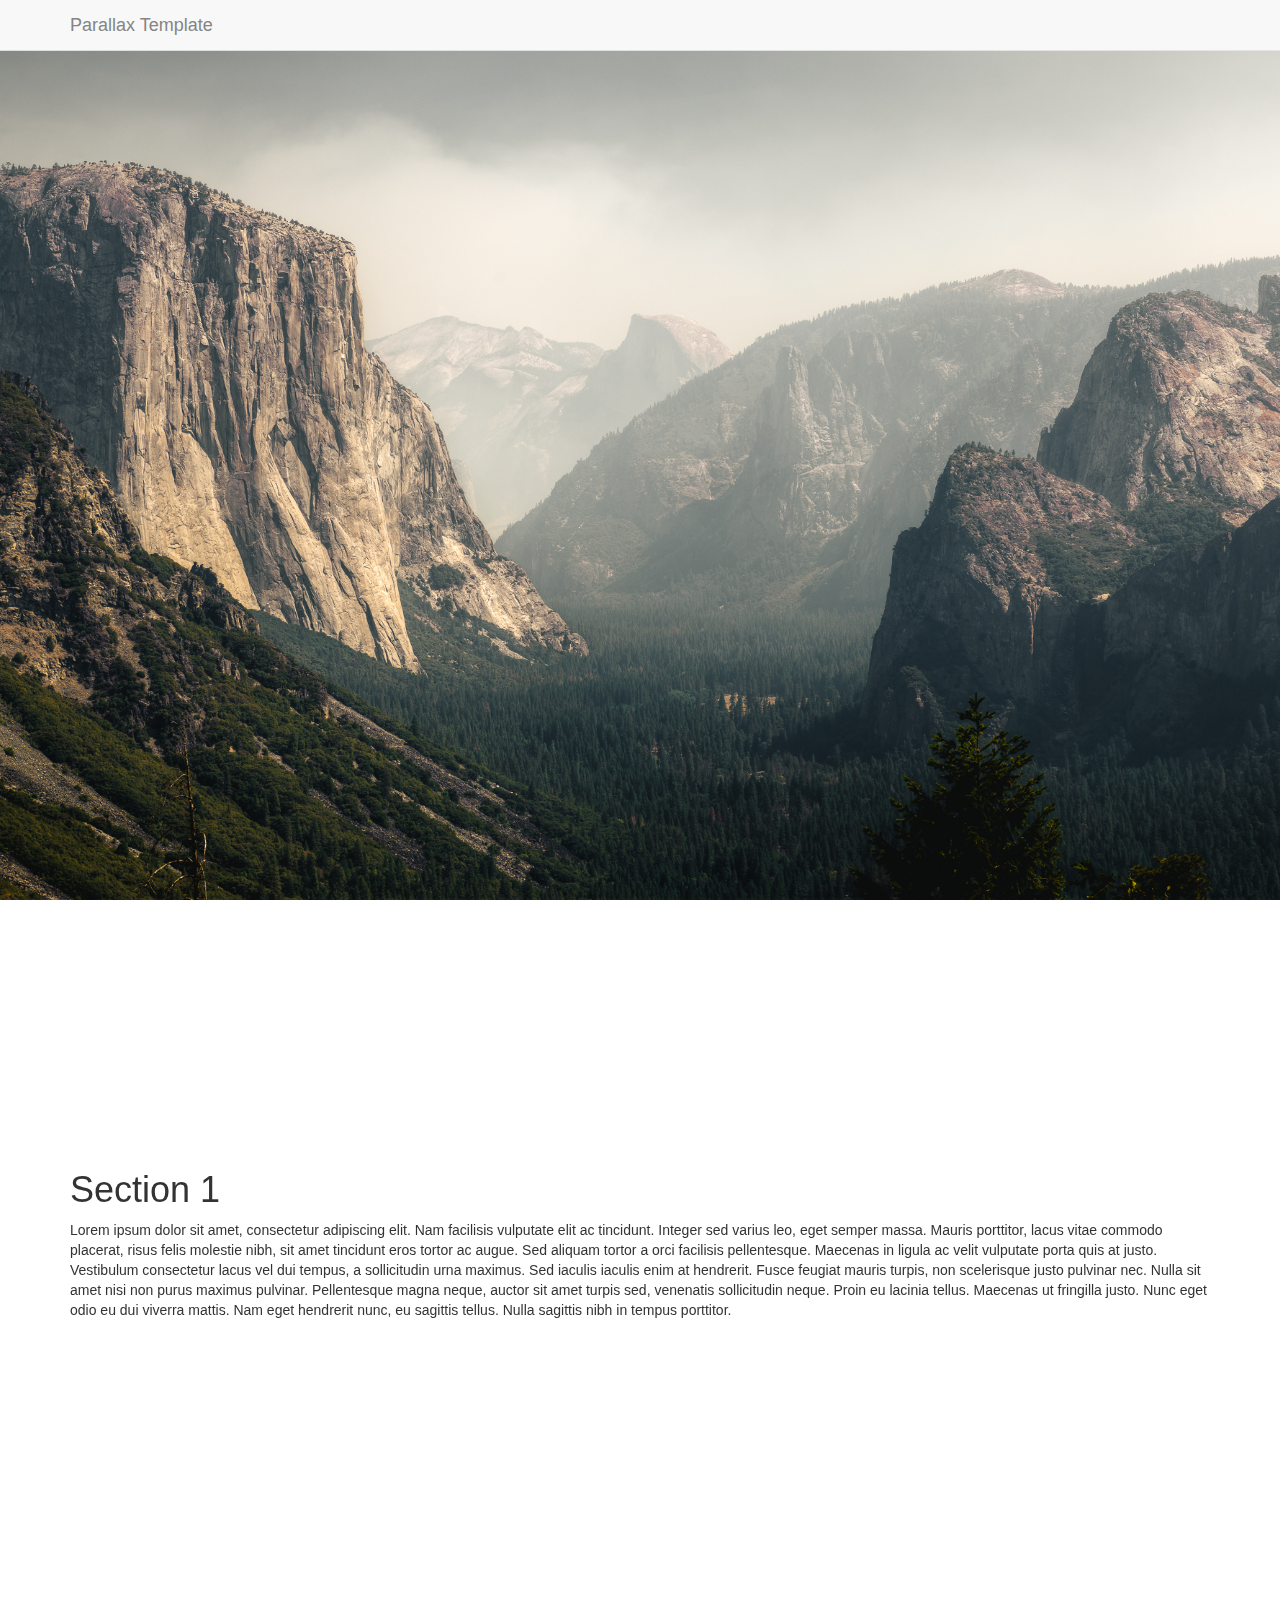
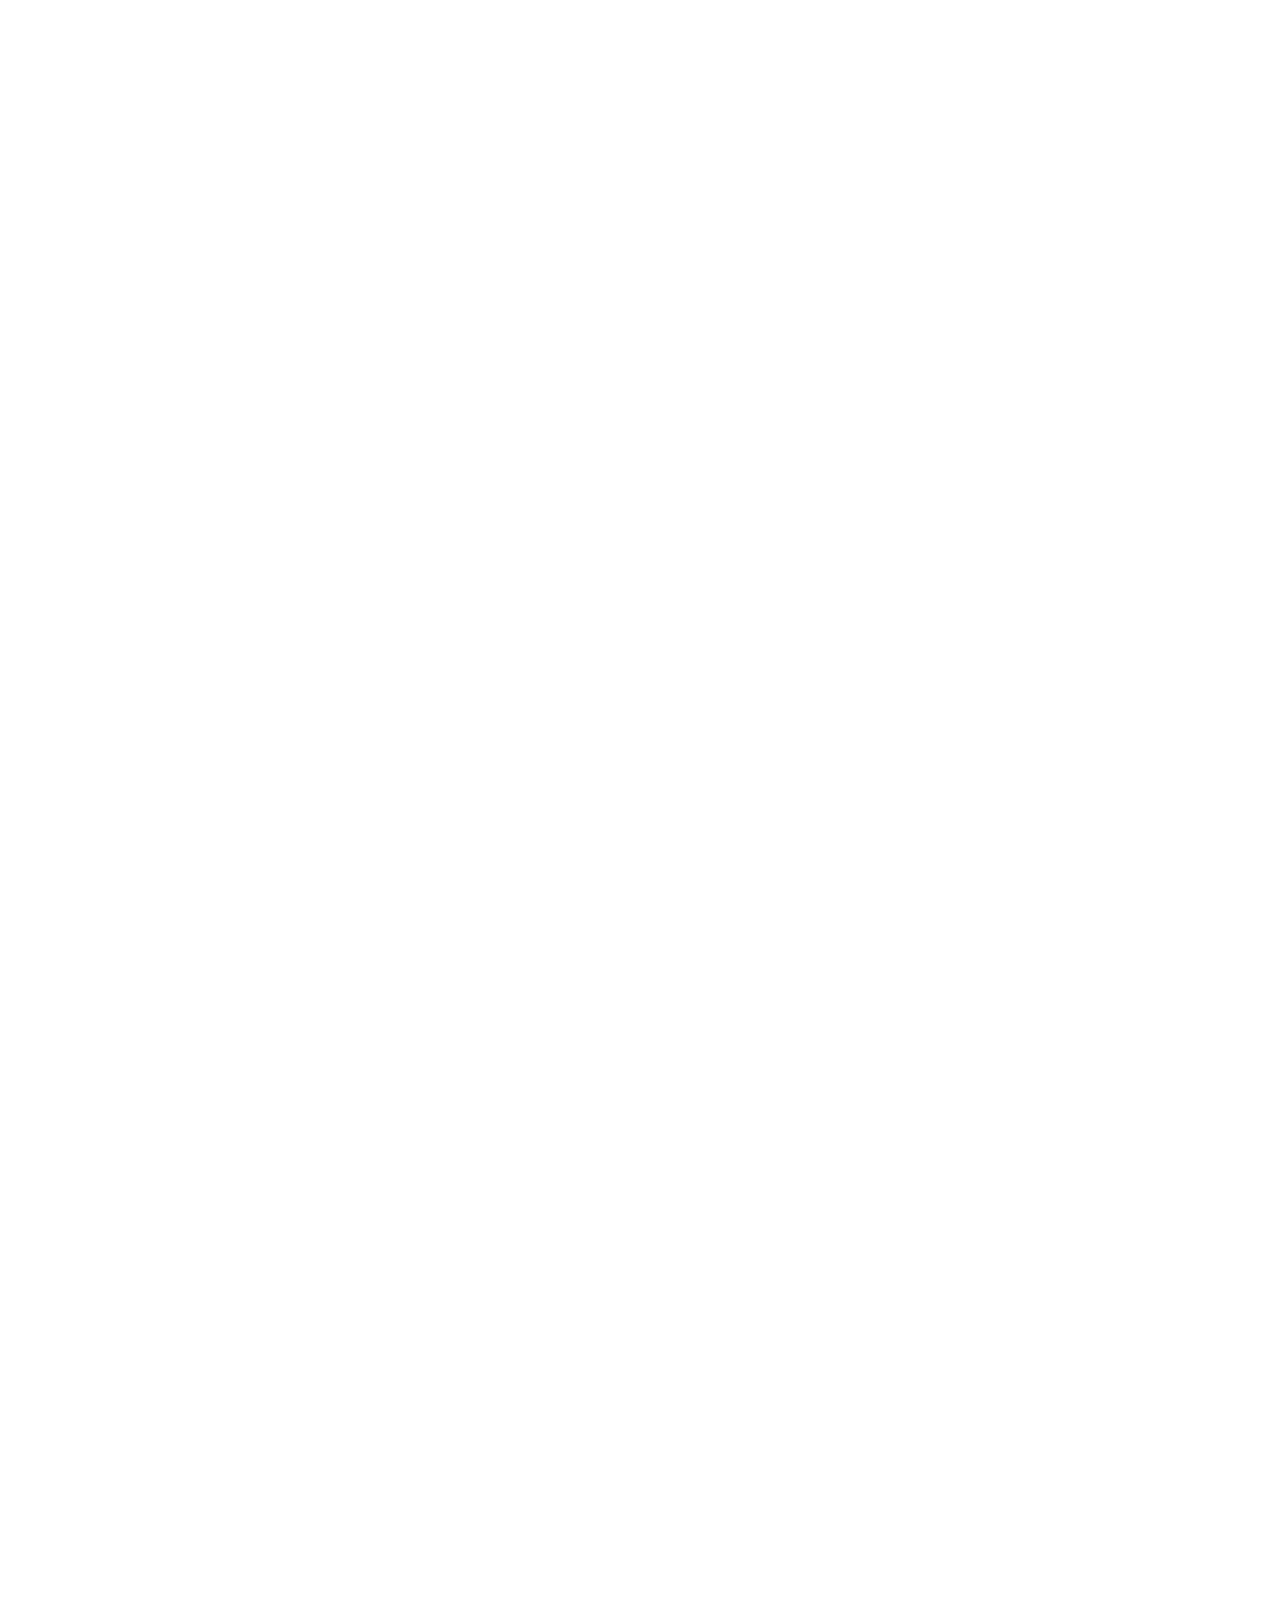
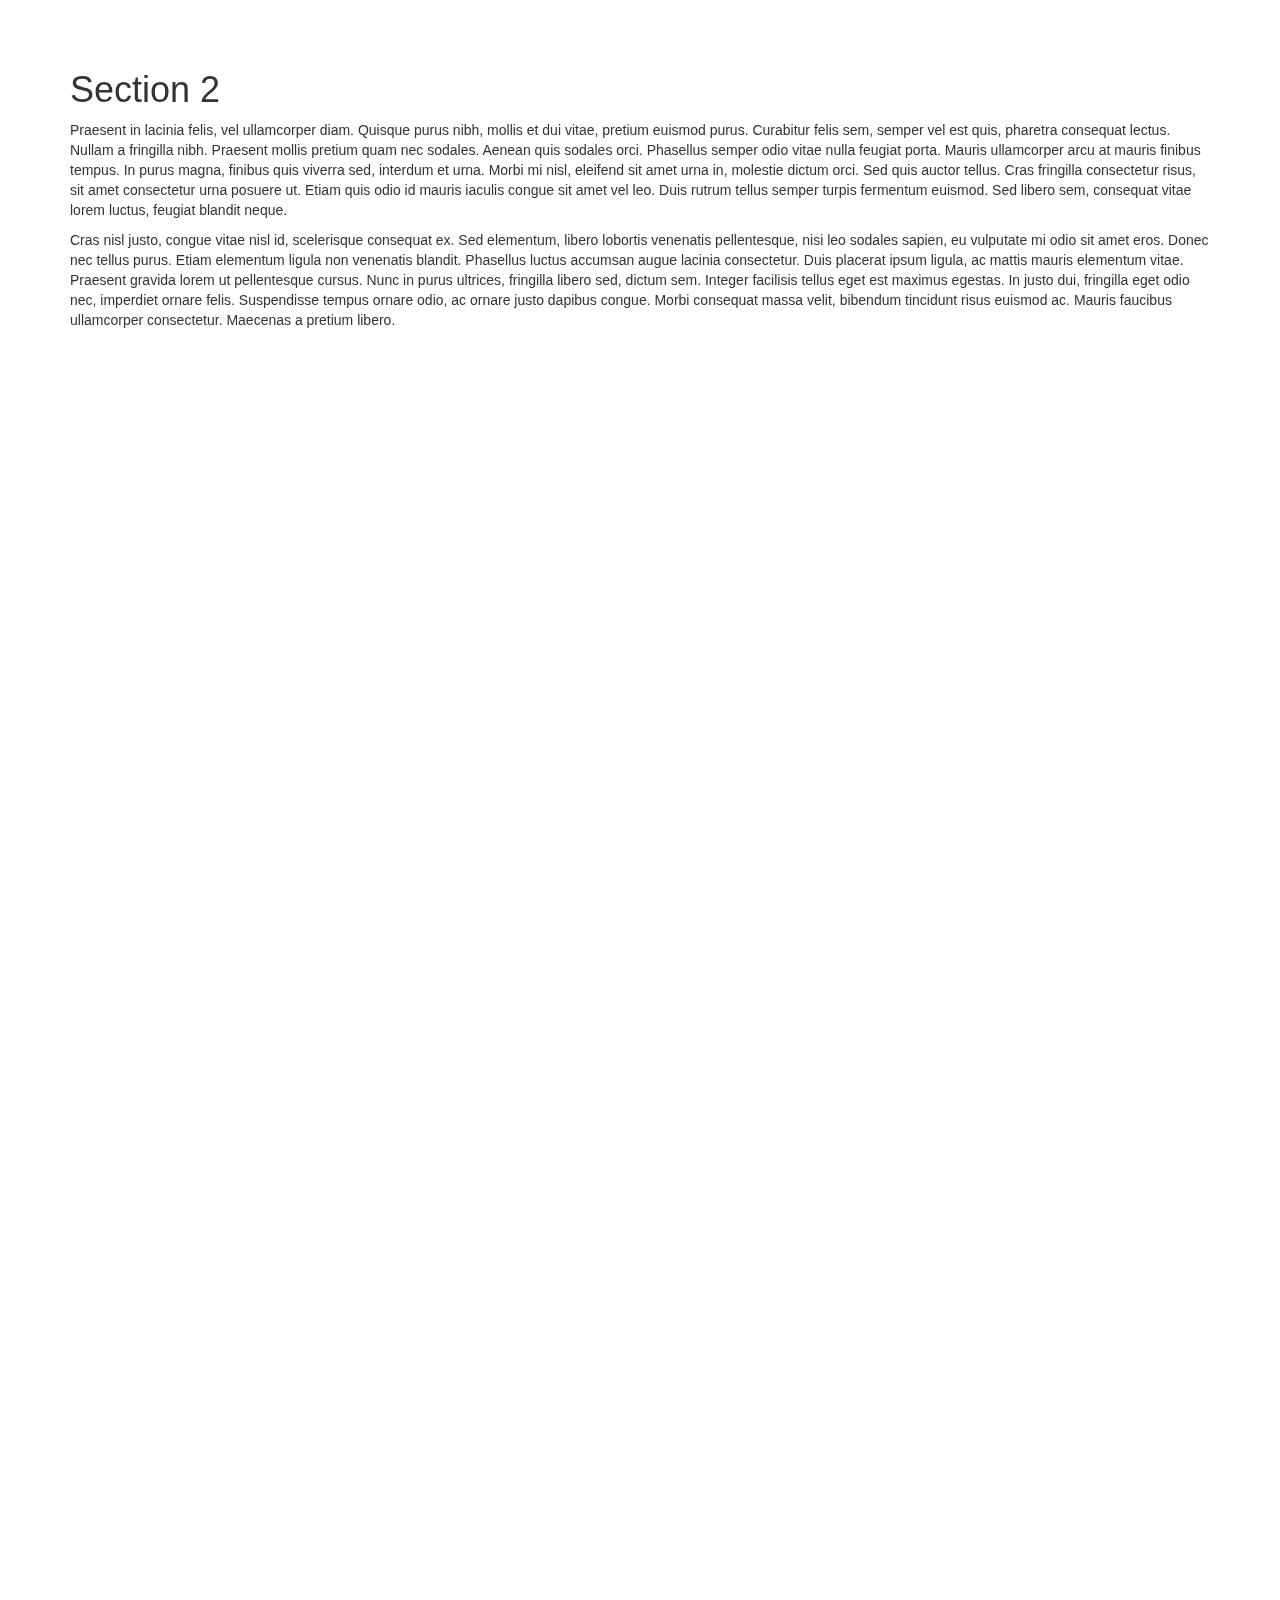
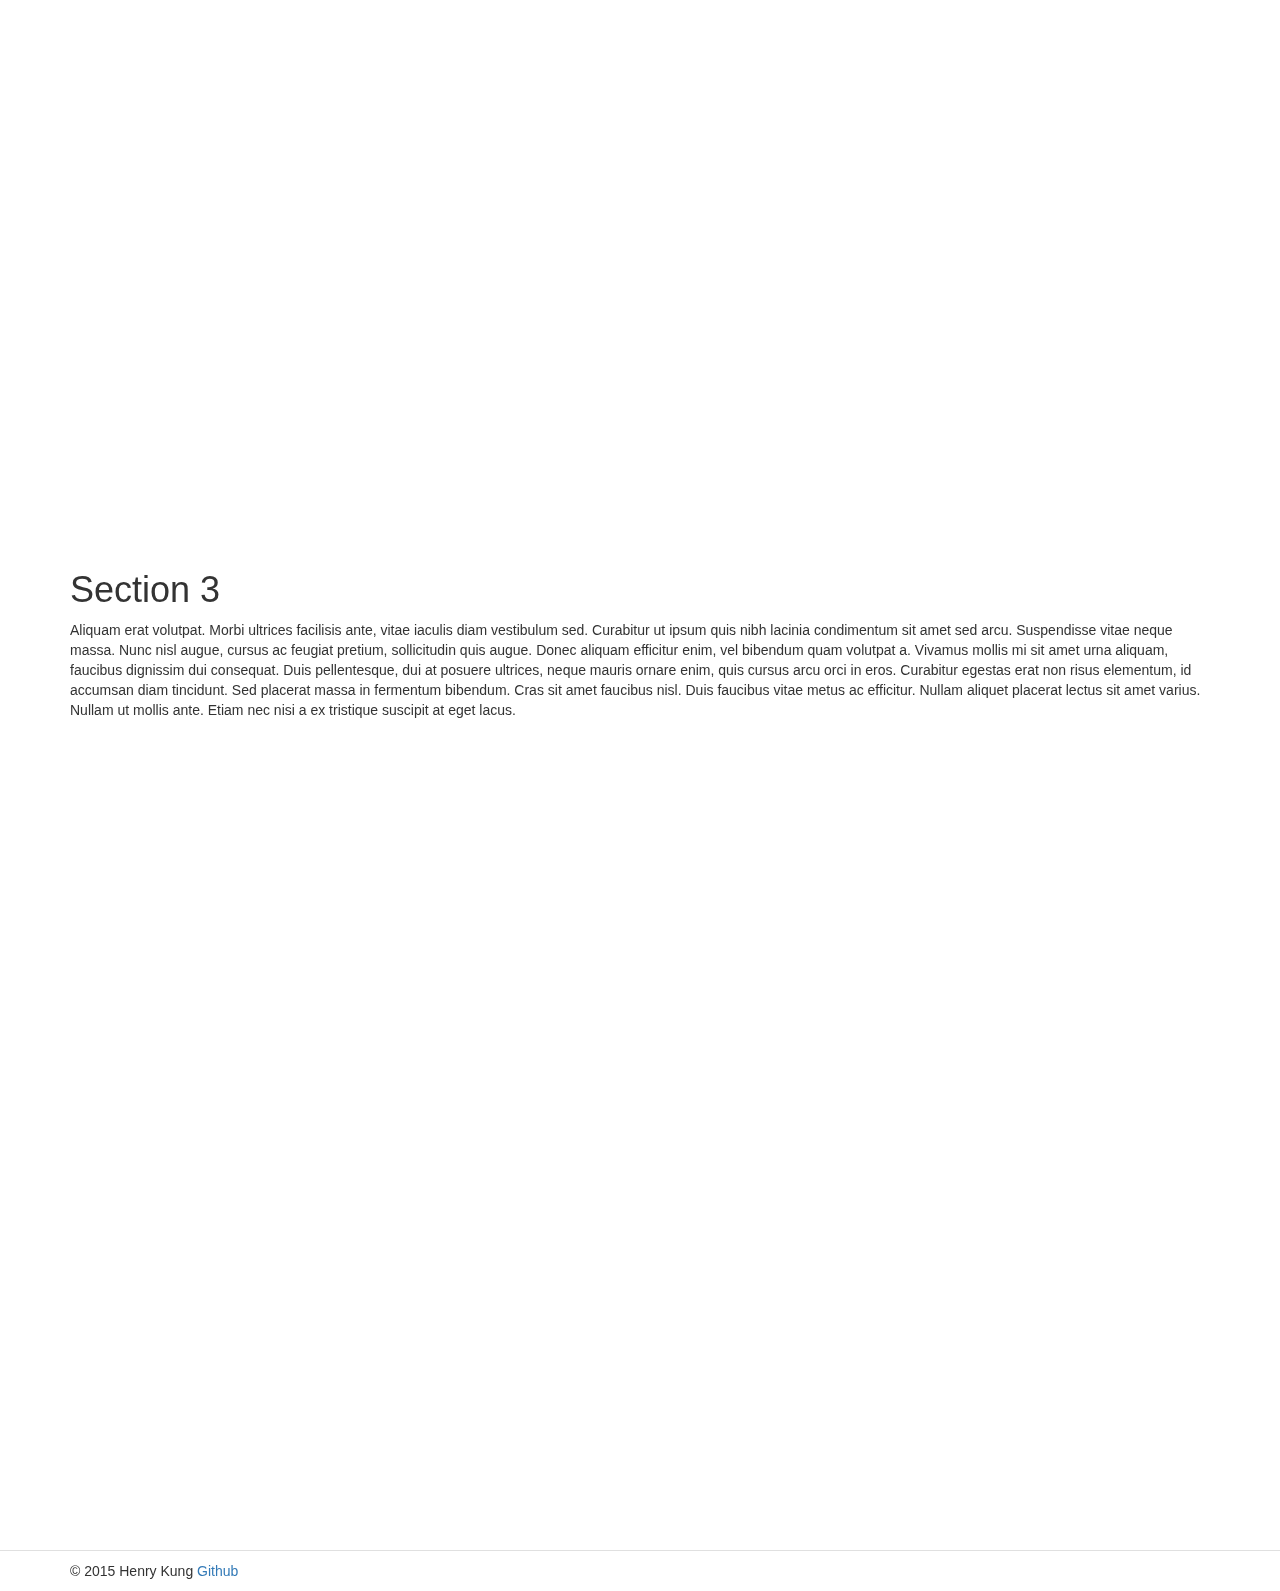
<file: index.html>
<!DOCTYPE html><html lang="en"></html><head><meta charset="utf-8"><meta http-equiv="X-UA-Compatible" content="IE=edge"><meta name="viewport" content="width=device-width, initial-scale=1"><meta name="description" content=""><meta name="author" content=""><link rel="icon" href=""><title>Parallax Template</title><link rel="stylesheet" href="https://maxcdn.bootstrapcdn.com/bootstrap/3.3.4/css/bootstrap.min.css"><link rel="stylesheet" href="styles/main.css"><script src="https://ajax.googleapis.com/ajax/libs/jquery/1.11.0/jquery.min.js"></script><script src="https://maxcdn.bootstrapcdn.com/bootstrap/3.3.4/js/bootstrap.min.js"></script><script src="scripts/parallax.min.js"></script></head><body><div id="nav-main" class="navbar navbar-default navbar-fixed-top"><div class="container"><div class="navbar-header"><a href="#/" class="navbar-brand">Parallax Template</a></div></div></div><div class="body-content"><div data-parallax="scroll" data-bleed="0" data-speed="0" data-image-src="img/photo-brendan-lynch-n-207.jpeg" data-natural-width="1680" data-natural-height="1050" style="height: 1050px;" class="parallax-container"></div><div class="container"><div class="section"><h1>Section 1</h1><p>Lorem ipsum dolor sit amet, consectetur adipiscing elit. Nam facilisis vulputate elit ac tincidunt. Integer sed varius leo, eget semper massa. Mauris porttitor, lacus vitae commodo placerat, risus felis molestie nibh, sit amet tincidunt eros tortor ac augue. Sed aliquam tortor a orci facilisis pellentesque. Maecenas in ligula ac velit vulputate porta quis at justo. Vestibulum consectetur lacus vel dui tempus, a sollicitudin urna maximus. Sed iaculis iaculis enim at hendrerit. Fusce feugiat mauris turpis, non scelerisque justo pulvinar nec. Nulla sit amet nisi non purus maximus pulvinar. Pellentesque magna neque, auctor sit amet turpis sed, venenatis sollicitudin neque. Proin eu lacinia tellus. Maecenas ut fringilla justo. Nunc eget odio eu dui viverra mattis. Nam eget hendrerit nunc, eu sagittis tellus. Nulla sagittis nibh in tempus porttitor.</p></div></div><div data-parallax="scroll" data-bleed="10" data-speed="0" data-image-src="img/photo-brendan-lynch-n-210.jpeg" data-natural-width="1680" data-natural-height="1050" style="height: 1050px;" class="parallax-container"></div><div class="container"><div class="section"><h1>Section 2</h1><p>Praesent in lacinia felis, vel ullamcorper diam. Quisque purus nibh, mollis et dui vitae, pretium euismod purus. Curabitur felis sem, semper vel est quis, pharetra consequat lectus. Nullam a fringilla nibh. Praesent mollis pretium quam nec sodales. Aenean quis sodales orci. Phasellus semper odio vitae nulla feugiat porta. Mauris ullamcorper arcu at mauris finibus tempus. In purus magna, finibus quis viverra sed, interdum et urna. Morbi mi nisl, eleifend sit amet urna in, molestie dictum orci. Sed quis auctor tellus. Cras fringilla consectetur risus, sit amet consectetur urna posuere ut. Etiam quis odio id mauris iaculis congue sit amet vel leo. Duis rutrum tellus semper turpis fermentum euismod. Sed libero sem, consequat vitae lorem luctus, feugiat blandit neque.</p><p>Cras nisl justo, congue vitae nisl id, scelerisque consequat ex. Sed elementum, libero lobortis venenatis pellentesque, nisi leo sodales sapien, eu vulputate mi odio sit amet eros. Donec nec tellus purus. Etiam elementum ligula non venenatis blandit. Phasellus luctus accumsan augue lacinia consectetur. Duis placerat ipsum ligula, ac mattis mauris elementum vitae. Praesent gravida lorem ut pellentesque cursus. Nunc in purus ultrices, fringilla libero sed, dictum sem. Integer facilisis tellus eget est maximus egestas. In justo dui, fringilla eget odio nec, imperdiet ornare felis. Suspendisse tempus ornare odio, ac ornare justo dapibus congue. Morbi consequat massa velit, bibendum tincidunt risus euismod ac. Mauris faucibus ullamcorper consectetur. Maecenas a pretium libero.</p></div></div><div data-parallax="scroll" data-bleed="10" data-speed="0" data-image-src="img/photo-by-elizabeth-lies-n-320.jpeg" data-natural-width="1680" data-natural-height="1050" style="height: 1050px;" class="parallax-container"></div><div class="container"><div class="section"><h1>Section 3</h1><p>Aliquam erat volutpat. Morbi ultrices facilisis ante, vitae iaculis diam vestibulum sed. Curabitur ut ipsum quis nibh lacinia condimentum sit amet sed arcu. Suspendisse vitae neque massa. Nunc nisl augue, cursus ac feugiat pretium, sollicitudin quis augue. Donec aliquam efficitur enim, vel bibendum quam volutpat a. Vivamus mollis mi sit amet urna aliquam, faucibus dignissim dui consequat. Duis pellentesque, dui at posuere ultrices, neque mauris ornare enim, quis cursus arcu orci in eros. Curabitur egestas erat non risus elementum, id accumsan diam tincidunt. Sed placerat massa in fermentum bibendum. Cras sit amet faucibus nisl. Duis faucibus vitae metus ac efficitur. Nullam aliquet placerat lectus sit amet varius. Nullam ut mollis ante. Etiam nec nisi a ex tristique suscipit at eget lacus.</p></div></div><div class="footer"><div class="container"><div><span class="copyright">&copy; 2015 Henry Kung <a href="https://github.com/hkung/parallax-template">Github</a></span></div></div></div></div></body>
</file>
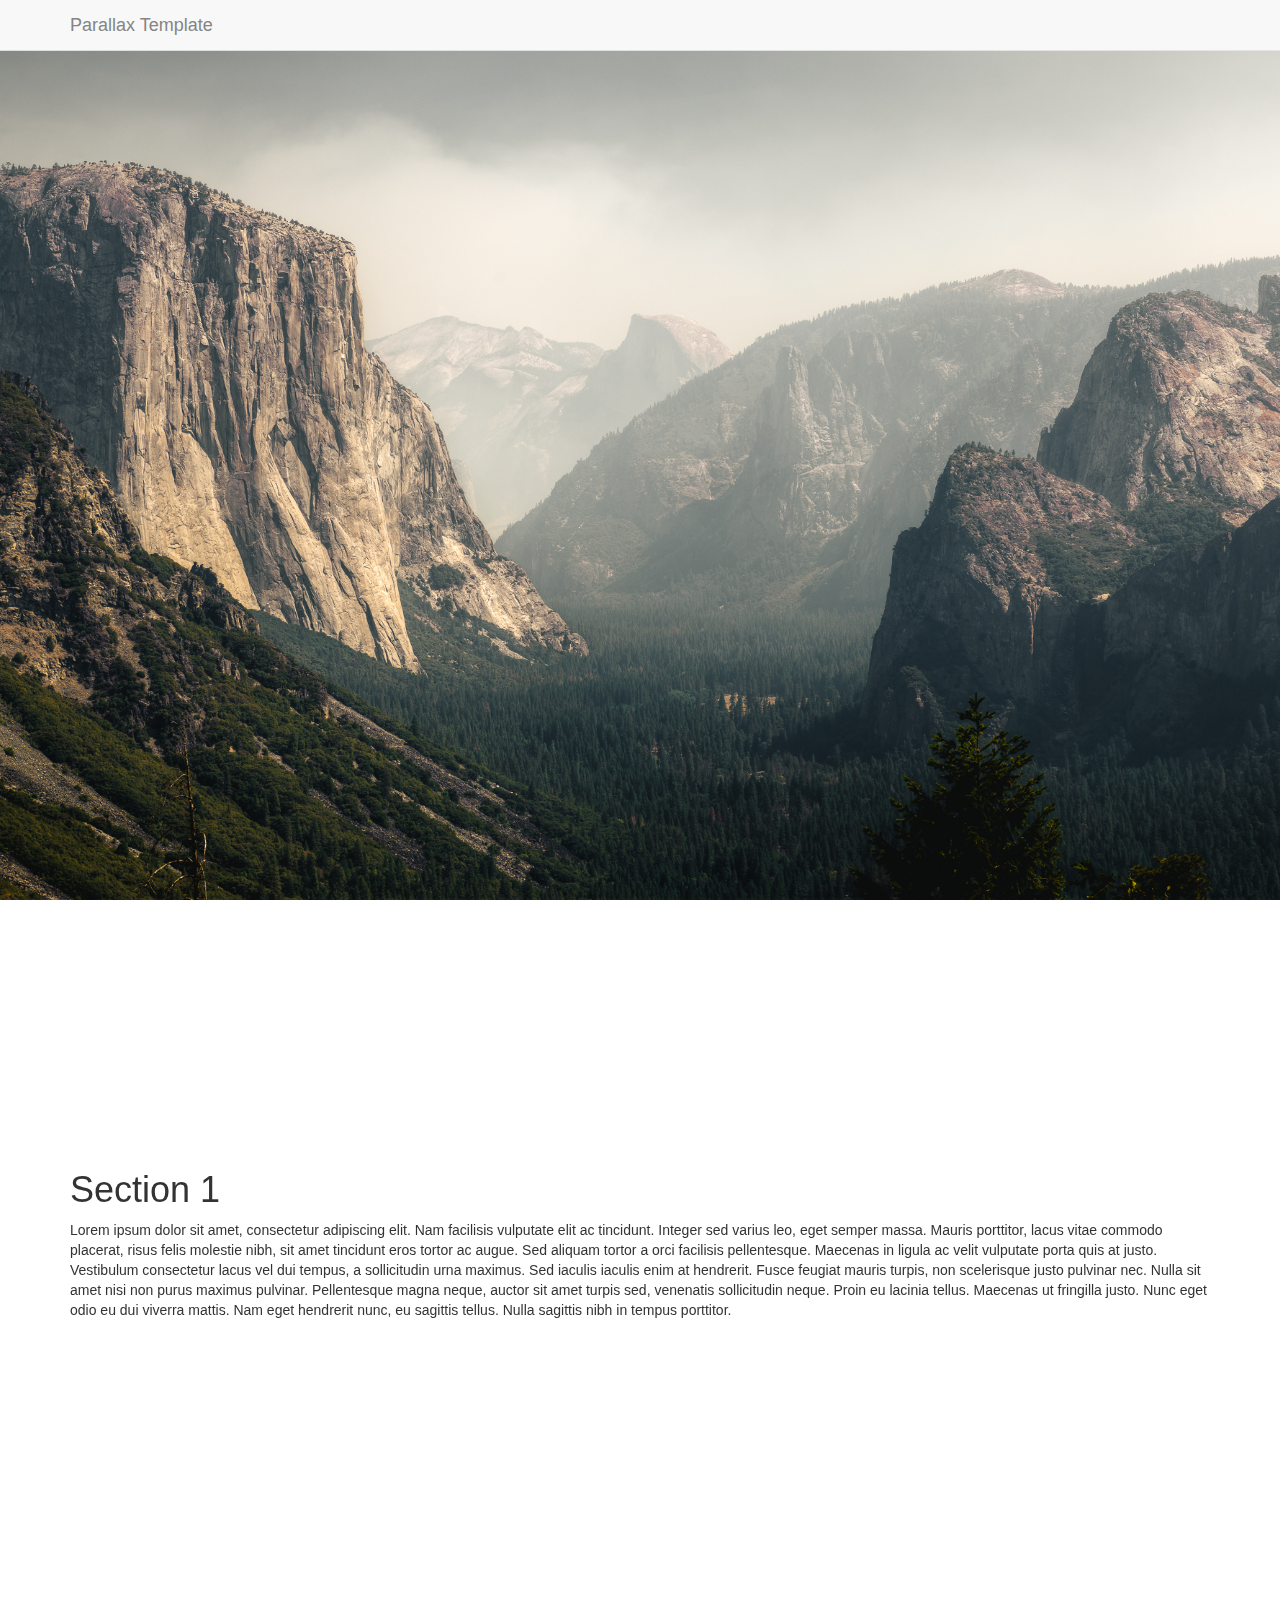
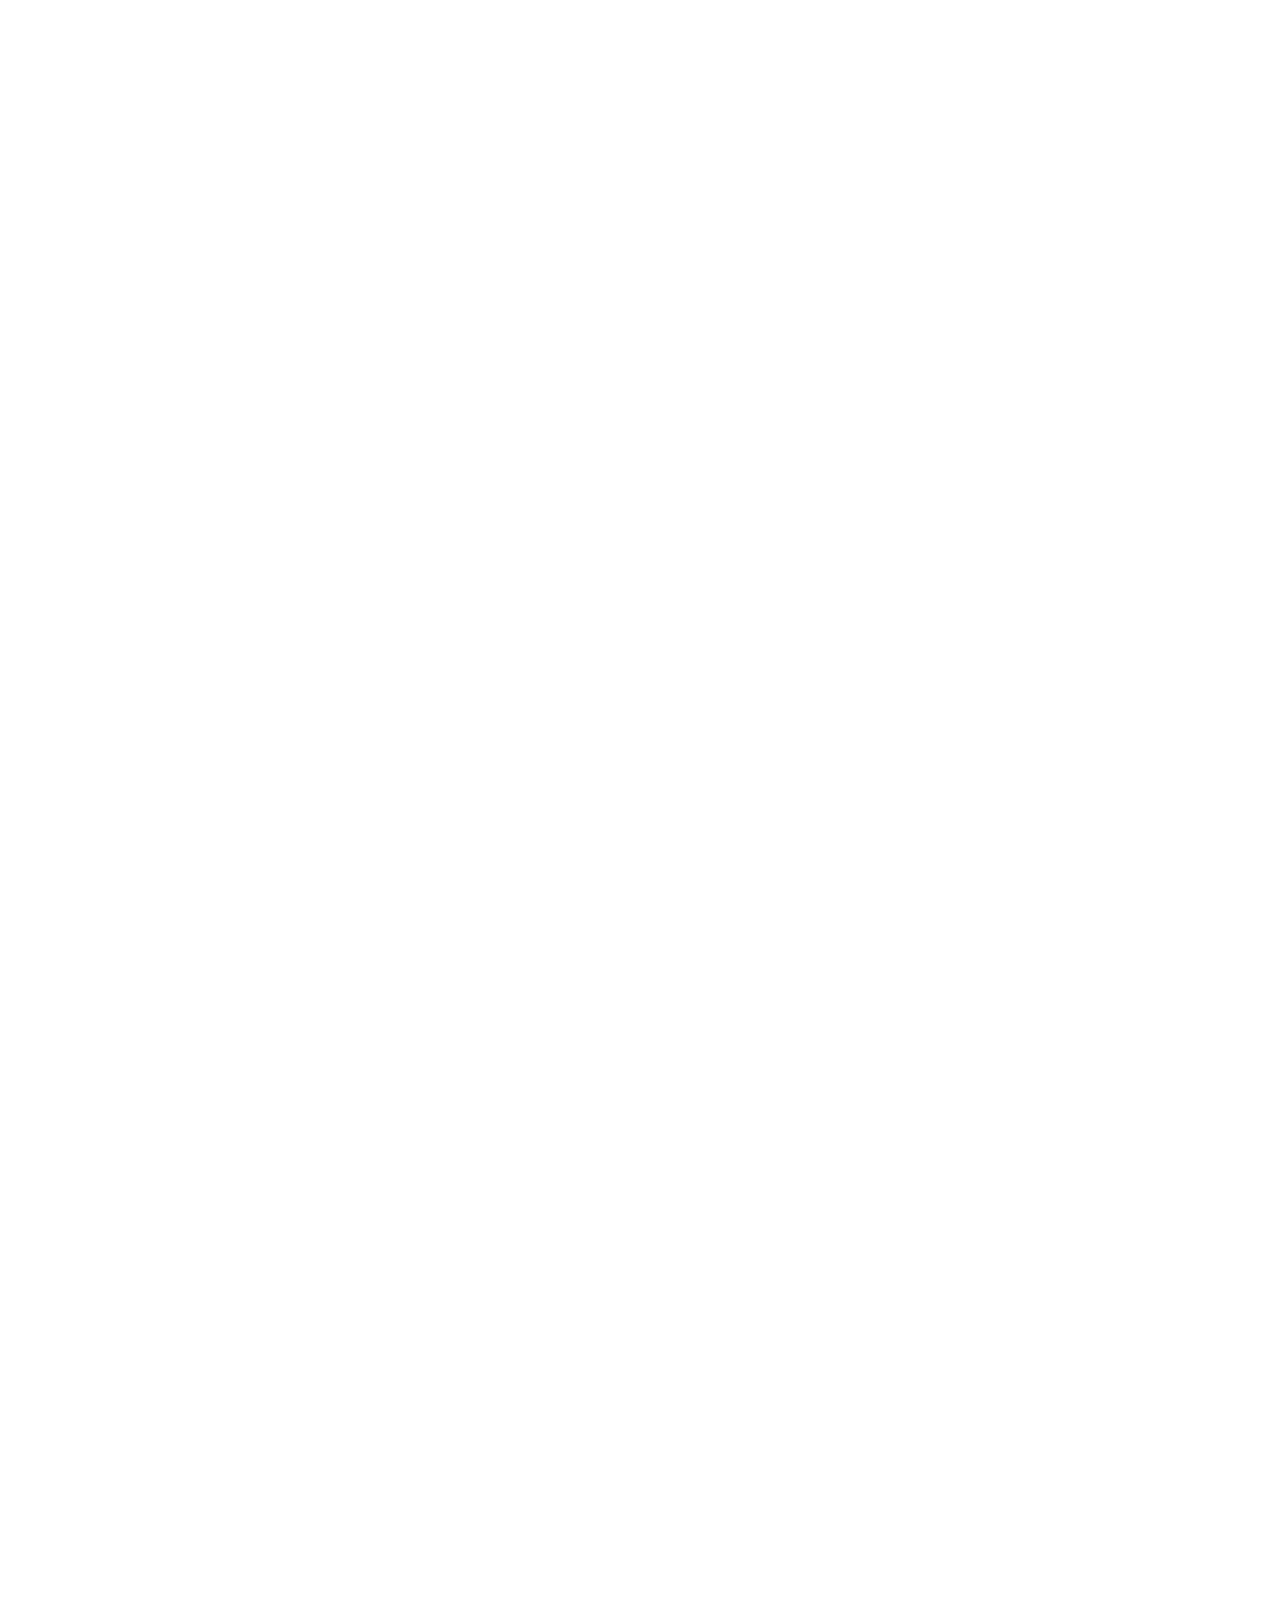
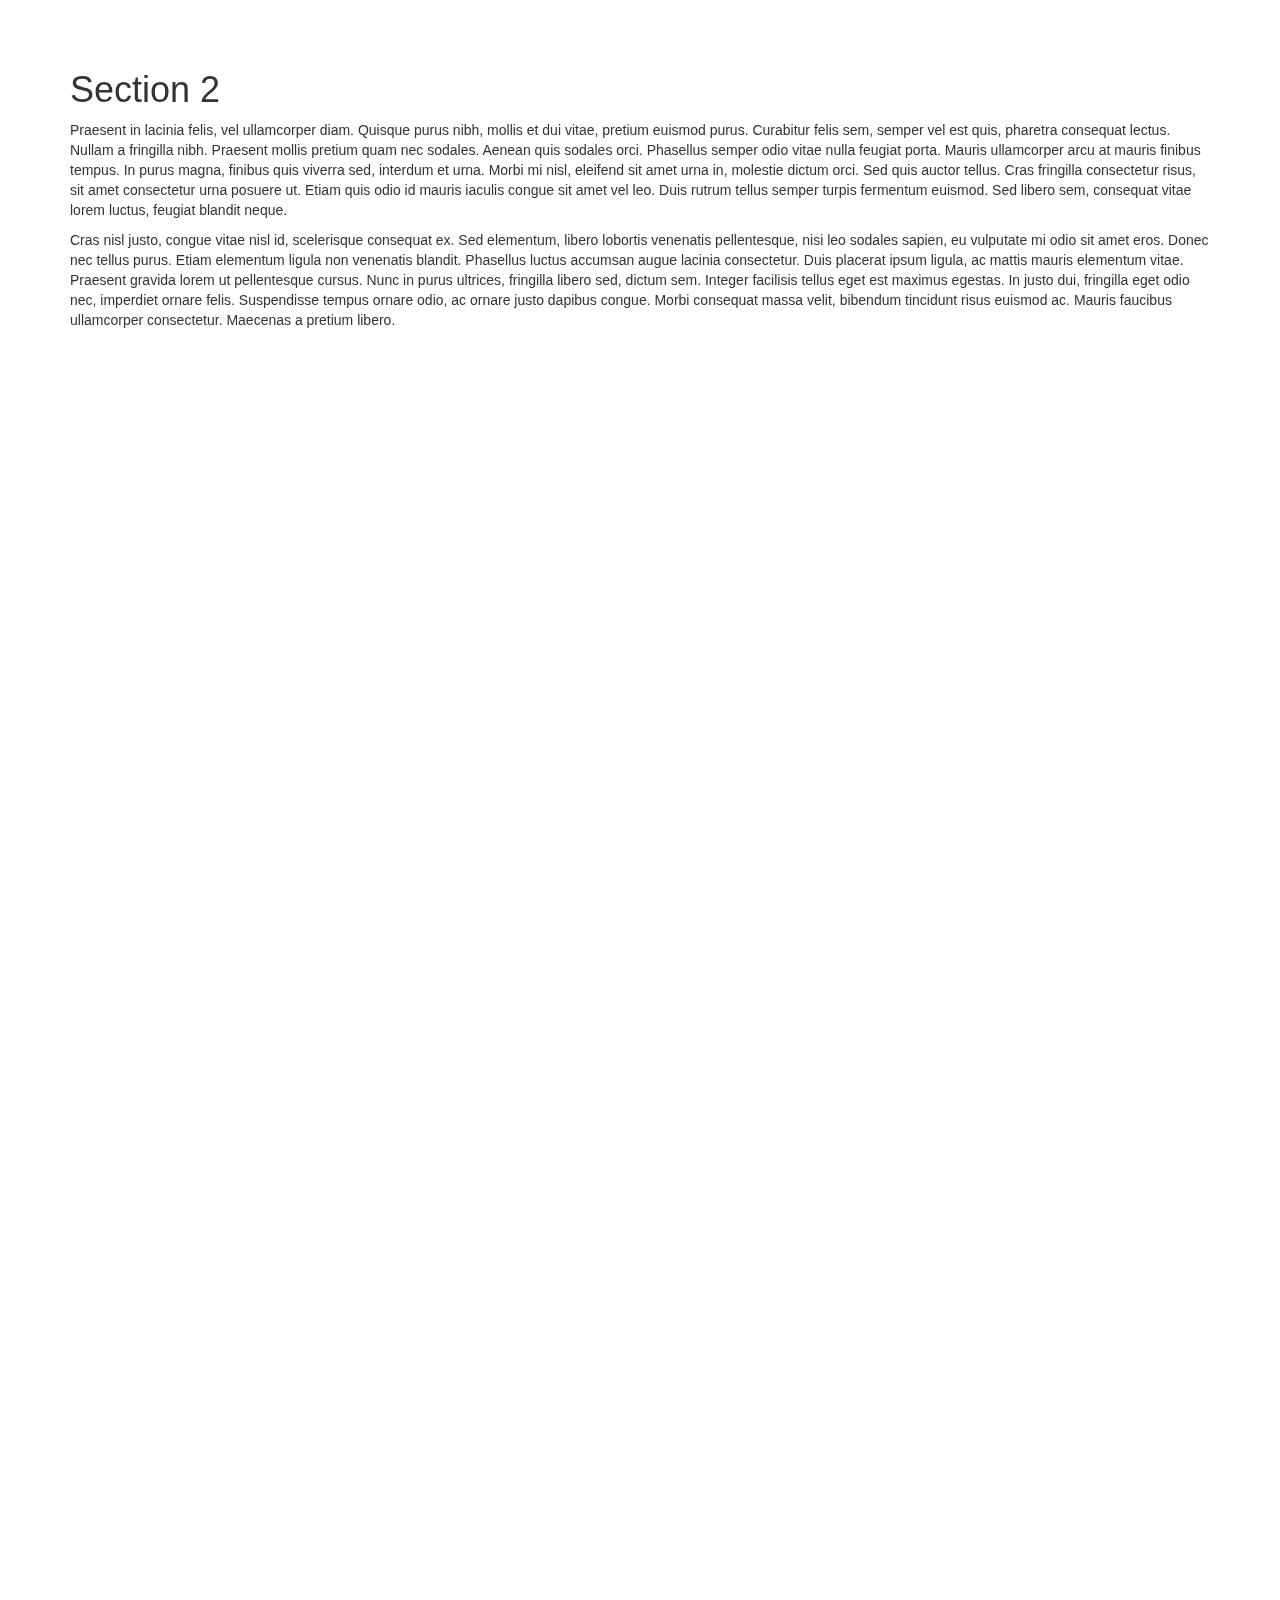
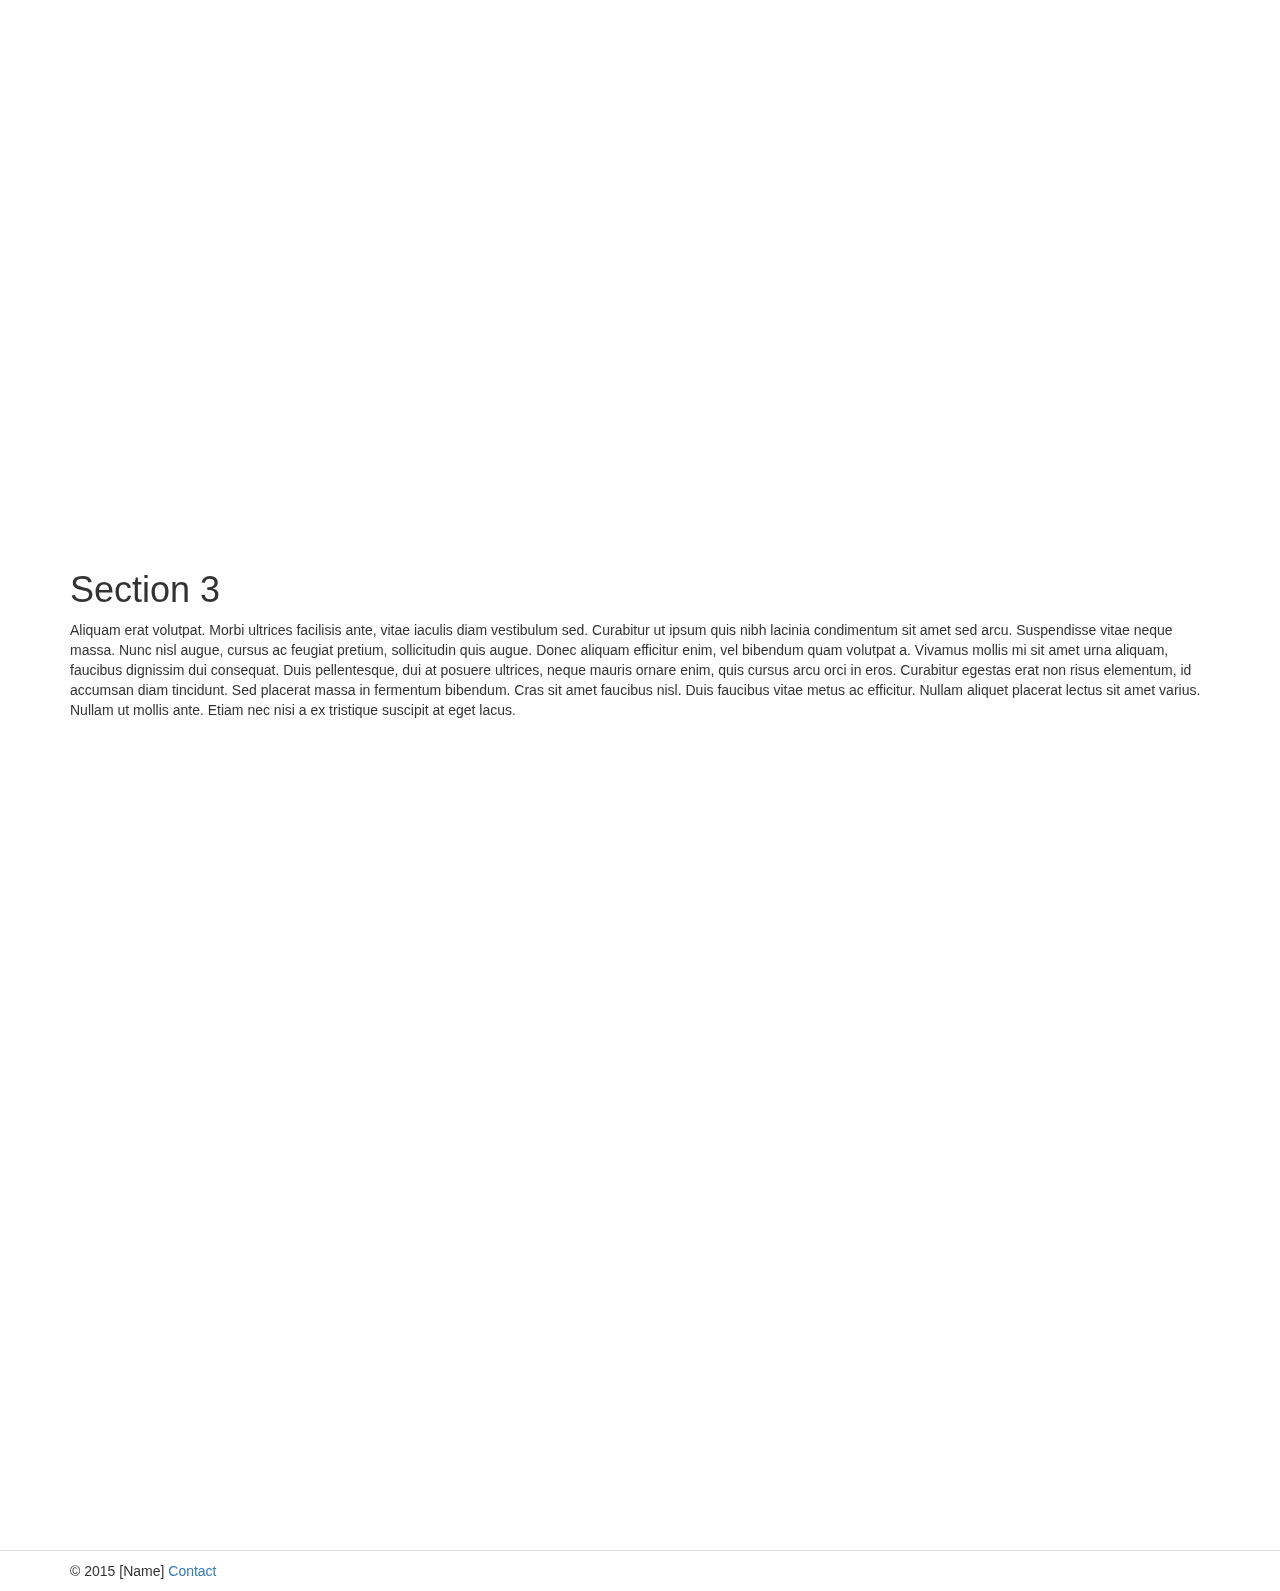
<file: app/index.html>
<!DOCTYPE html><html lang="en"></html><head><meta charset="utf-8"><meta http-equiv="X-UA-Compatible" content="IE=edge"><meta name="viewport" content="width=device-width, initial-scale=1"><meta name="description" content=""><meta name="author" content=""><link rel="icon" href=""><title>Parallax Template</title><link rel="stylesheet" href="https://maxcdn.bootstrapcdn.com/bootstrap/3.3.4/css/bootstrap.min.css"><link rel="stylesheet" href="styles/main.css"><script src="https://ajax.googleapis.com/ajax/libs/jquery/1.11.0/jquery.min.js"></script><script src="https://maxcdn.bootstrapcdn.com/bootstrap/3.3.4/js/bootstrap.min.js"></script><script src="scripts/parallax.min.js"></script></head><body><div id="nav-main" class="navbar navbar-default navbar-fixed-top"><div class="container"><div class="navbar-header"><a href="#/" class="navbar-brand">Parallax Template</a></div></div></div><div class="body-content"><div data-parallax="scroll" data-bleed="0" data-speed="0" data-image-src="img/photo-brendan-lynch-n-207.jpeg" data-natural-width="1680" data-natural-height="1050" style="height: 1050px;" class="parallax-container"></div><div class="container"><div class="section"><h1>Section 1</h1><p>Lorem ipsum dolor sit amet, consectetur adipiscing elit. Nam facilisis vulputate elit ac tincidunt. Integer sed varius leo, eget semper massa. Mauris porttitor, lacus vitae commodo placerat, risus felis molestie nibh, sit amet tincidunt eros tortor ac augue. Sed aliquam tortor a orci facilisis pellentesque. Maecenas in ligula ac velit vulputate porta quis at justo. Vestibulum consectetur lacus vel dui tempus, a sollicitudin urna maximus. Sed iaculis iaculis enim at hendrerit. Fusce feugiat mauris turpis, non scelerisque justo pulvinar nec. Nulla sit amet nisi non purus maximus pulvinar. Pellentesque magna neque, auctor sit amet turpis sed, venenatis sollicitudin neque. Proin eu lacinia tellus. Maecenas ut fringilla justo. Nunc eget odio eu dui viverra mattis. Nam eget hendrerit nunc, eu sagittis tellus. Nulla sagittis nibh in tempus porttitor.</p></div></div><div data-parallax="scroll" data-bleed="10" data-speed="0" data-image-src="img/photo-brendan-lynch-n-210.jpeg" data-natural-width="1680" data-natural-height="1050" style="height: 1050px;" class="parallax-container"></div><div class="container"><div class="section"><h1>Section 2</h1><p>Praesent in lacinia felis, vel ullamcorper diam. Quisque purus nibh, mollis et dui vitae, pretium euismod purus. Curabitur felis sem, semper vel est quis, pharetra consequat lectus. Nullam a fringilla nibh. Praesent mollis pretium quam nec sodales. Aenean quis sodales orci. Phasellus semper odio vitae nulla feugiat porta. Mauris ullamcorper arcu at mauris finibus tempus. In purus magna, finibus quis viverra sed, interdum et urna. Morbi mi nisl, eleifend sit amet urna in, molestie dictum orci. Sed quis auctor tellus. Cras fringilla consectetur risus, sit amet consectetur urna posuere ut. Etiam quis odio id mauris iaculis congue sit amet vel leo. Duis rutrum tellus semper turpis fermentum euismod. Sed libero sem, consequat vitae lorem luctus, feugiat blandit neque.</p><p>Cras nisl justo, congue vitae nisl id, scelerisque consequat ex. Sed elementum, libero lobortis venenatis pellentesque, nisi leo sodales sapien, eu vulputate mi odio sit amet eros. Donec nec tellus purus. Etiam elementum ligula non venenatis blandit. Phasellus luctus accumsan augue lacinia consectetur. Duis placerat ipsum ligula, ac mattis mauris elementum vitae. Praesent gravida lorem ut pellentesque cursus. Nunc in purus ultrices, fringilla libero sed, dictum sem. Integer facilisis tellus eget est maximus egestas. In justo dui, fringilla eget odio nec, imperdiet ornare felis. Suspendisse tempus ornare odio, ac ornare justo dapibus congue. Morbi consequat massa velit, bibendum tincidunt risus euismod ac. Mauris faucibus ullamcorper consectetur. Maecenas a pretium libero.</p></div></div><div data-parallax="scroll" data-bleed="10" data-speed="0" data-image-src="img/photo-by-elizabeth-lies-n-320.jpeg" data-natural-width="1680" data-natural-height="1050" style="height: 1050px;" class="parallax-container"></div><div class="container"><div class="section"><h1>Section 3</h1><p>Aliquam erat volutpat. Morbi ultrices facilisis ante, vitae iaculis diam vestibulum sed. Curabitur ut ipsum quis nibh lacinia condimentum sit amet sed arcu. Suspendisse vitae neque massa. Nunc nisl augue, cursus ac feugiat pretium, sollicitudin quis augue. Donec aliquam efficitur enim, vel bibendum quam volutpat a. Vivamus mollis mi sit amet urna aliquam, faucibus dignissim dui consequat. Duis pellentesque, dui at posuere ultrices, neque mauris ornare enim, quis cursus arcu orci in eros. Curabitur egestas erat non risus elementum, id accumsan diam tincidunt. Sed placerat massa in fermentum bibendum. Cras sit amet faucibus nisl. Duis faucibus vitae metus ac efficitur. Nullam aliquet placerat lectus sit amet varius. Nullam ut mollis ante. Etiam nec nisi a ex tristique suscipit at eget lacus.</p></div></div><div class="footer"><div class="container"><div><span class="copyright">&copy; 2015 [Name] <a href="mailto:#">Contact</a></span></div></div></div></div></body>
</file>
<file: styles/main.css>
.body-content {
	margin-top: 50px;
}

.navbar {
	opacity: 0.9;
}

.section {
  padding: 50px 0 50px;
  height: 1050px;
}

.footer {
	padding: 10px 0 10px;
	border-top: 1px solid rgb(224, 224, 224);
}
</file>
<file: app/styles/main.css>
.body-content {
	margin-top: 50px;
}

.navbar {
	opacity: 0.9;
}

.section {
  padding: 50px 0 50px;
  height: 1050px;
}

.footer {
	padding: 10px 0 10px;
	border-top: 1px solid rgb(224, 224, 224);
}
</file>
